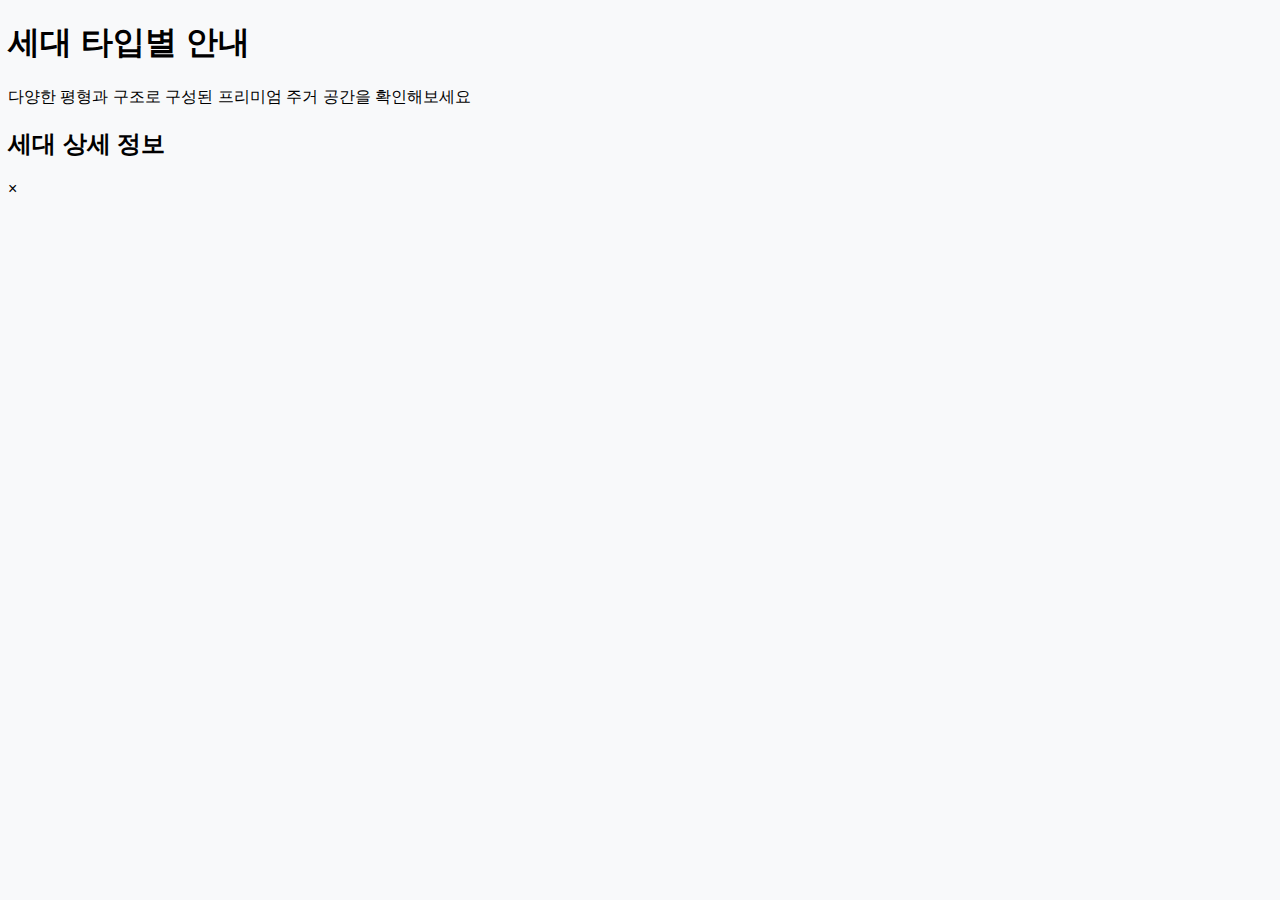
<file: units/unit.html>
<!DOCTYPE html>
<html lang="ko">
<head>
    <meta charset="UTF-8">
    <meta name="viewport" content="width=device-width, initial-scale=1.0">
    <title>세대 안내 테이블</title>
    <!-- 외부 CSS 파일 링크 -->
    <link rel="stylesheet" href="style.css">
</head>
<body>
    <div class="container">
        <div class="header">
            <h1>세대 타입별 안내</h1>
            <p>다양한 평형과 구조로 구성된 프리미엄 주거 공간을 확인해보세요</p>
        </div>

        <div class="units-grid" id="unitsGrid">
            <!-- 유닛 카드들이 여기에 JavaScript로 생성됩니다 -->
        </div>
    </div>

    <!-- 모달 창 -->
    <div id="unitModal" class="modal">
        <div class="modal-content">
            <div class="modal-header">
                <h2 class="modal-title" id="modalTitle">세대 상세 정보</h2>
                <span class="close">&times;</span>
            </div>
            <div class="modal-body" id="modalBody">
                <!-- 모달 내용이 여기에 동적으로 생성됩니다 -->
            </div>
        </div>
    </div>

    <!-- 외부 JavaScript 파일 링크 -->
    <script src="script.js"></script>
</body>
</html>
</file>
<file: units/style.css>
body {
    font-family: 'Noto Sans KR', sans-serif;
    background-color: #f8f9fa;
}
.chart-container {
    position: relative;
    width: 100%;
    max-width: 500px;
    margin-left: auto;
    margin-right: auto;
    height: 300px;
    max-height: 400px;
}
@media (min-width: 768px) {
    .chart-container {
        height: 350px;
    }
}
.unit-card-enter {
    animation: popIn 0.5s cubic-bezier(0.175, 0.885, 0.32, 1.275) forwards;
    opacity: 0;
    transform: scale(0.9);
}
@keyframes popIn {
    to {
        opacity: 1;
        transform: scale(1);
    }
}
.modal {
    transition: opacity 0.3s ease;
}
.modal-content {
    transition: transform 0.3s ease;
}
@keyframes blink {
    0%, 100% { opacity: 1; }
    50% { opacity: 0.4; }
}
.animate-blink {
    animation: blink 1.5s infinite;
}
</file>
